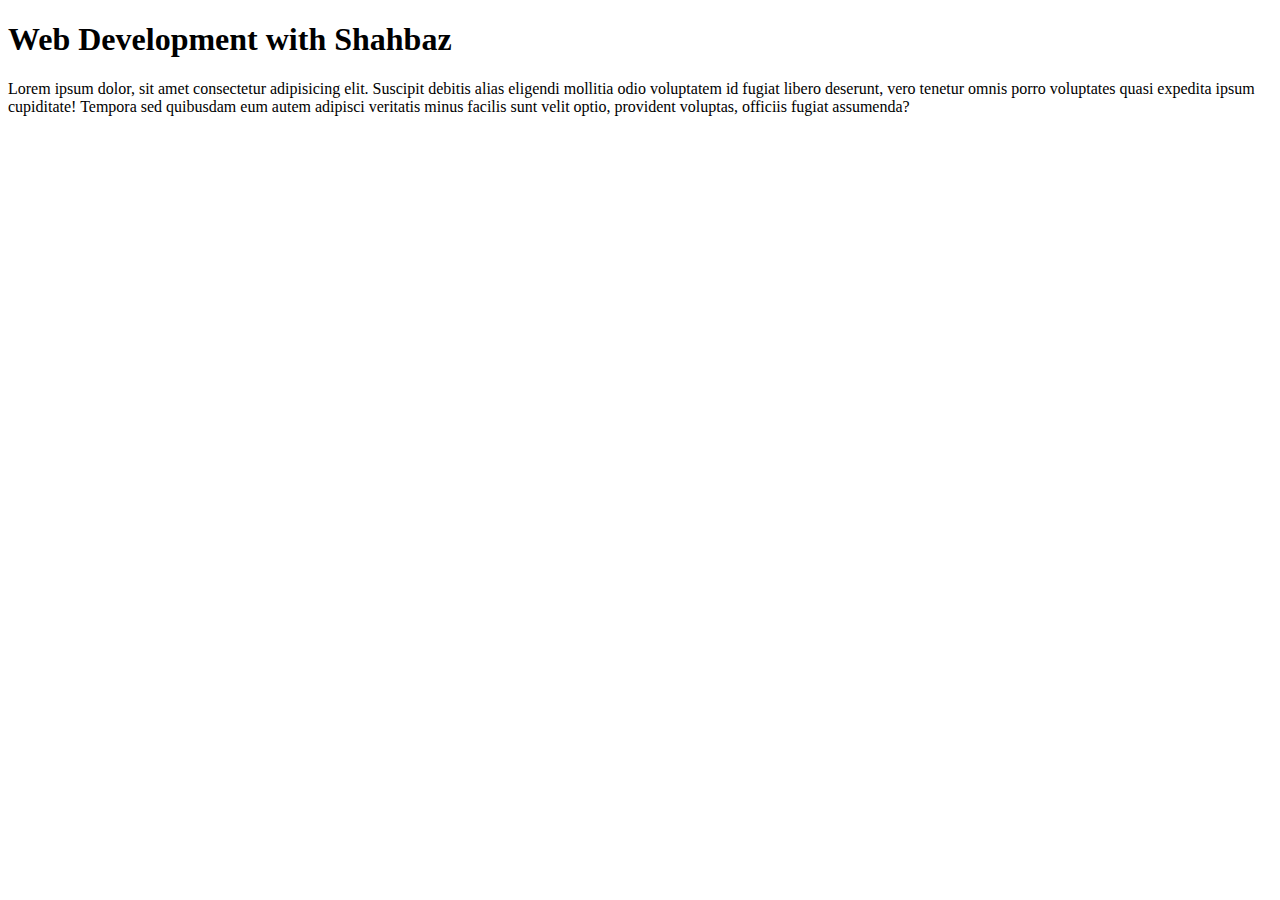
<file: Core Web Vitals/index.html>
<!DOCTYPE html>
<html lang="en">
<head>
    <meta charset="UTF-8">
    <meta name="viewport" content="width=device-width, initial-scale=1.0">
    <meta name="description" content="This page is about SEO elements and core web vitals">
    <title>Core Web Vitals</title>
</head>
<body>
    <h1>Web Development with Shahbaz</h1>
    <p>Lorem ipsum dolor, sit amet consectetur adipisicing elit. Suscipit debitis alias eligendi mollitia odio voluptatem id fugiat libero deserunt, vero tenetur omnis porro voluptates quasi expedita ipsum cupiditate! Tempora sed quibusdam eum autem adipisci veritatis minus facilis sunt velit optio, provident voluptas, officiis fugiat assumenda?</p>
</body>
</html>
</file>
<file: HTML Id & Classes/index.html>
<!DOCTYPE html>
<html lang="en">
<head>
    <meta charset="UTF-8">
    <meta name="viewport" content="width=device-width, initial-scale=1.0">
    <title>HTML ID and Classes</title>
    <link rel="stylesheet" href="style.css">
</head>
<body>
    <div id="firstdiv" class="red bg-yellow">First</div>
    <span class="red"></span>
    <div id="seconddiv">Second</div>
</body>
</html>
</file>
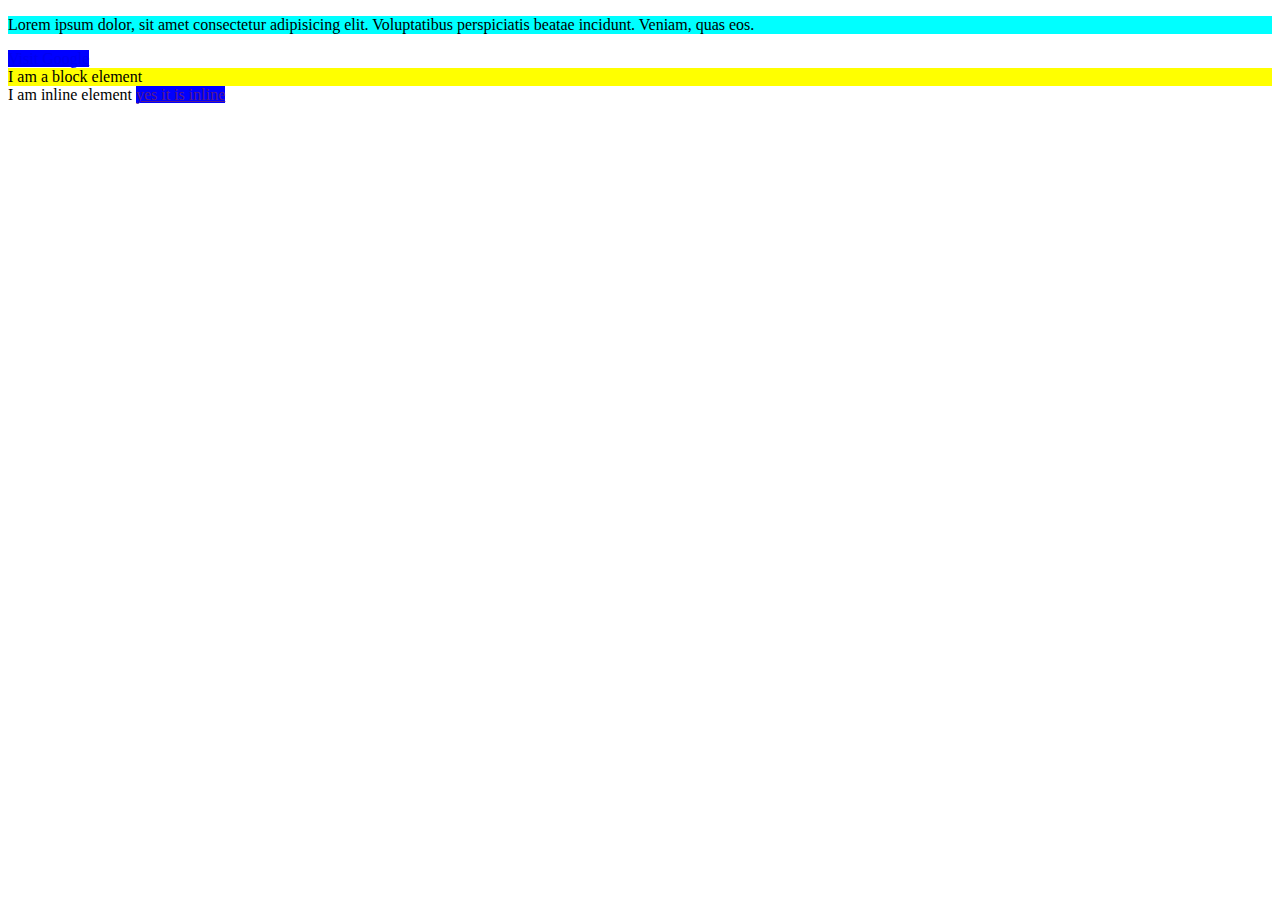
<file: Inline_Block_Elements/index.html>
<!DOCTYPE html>
<html lang="en">
  <head>
    <meta charset="UTF-8" />
    <meta name="viewport" content="width=device-width, initial-scale=1.0" />
    <title>Inline and Block Elements</title>
    <link rel="stylesheet" href="style.css" />
  </head>
  <body>
    <p>
      Lorem ipsum dolor, sit amet consectetur adipisicing elit. Voluptatibus
      perspiciatis beatae incidunt. Veniam, quas eos.
    </p>

    <a href="https://www.google.com">Visit Google</a>

    <div>I am a block element</div>

    <span>I am inline element</span>
    <a href="">yes it is inline</a>
  </body>
</html>
</file>
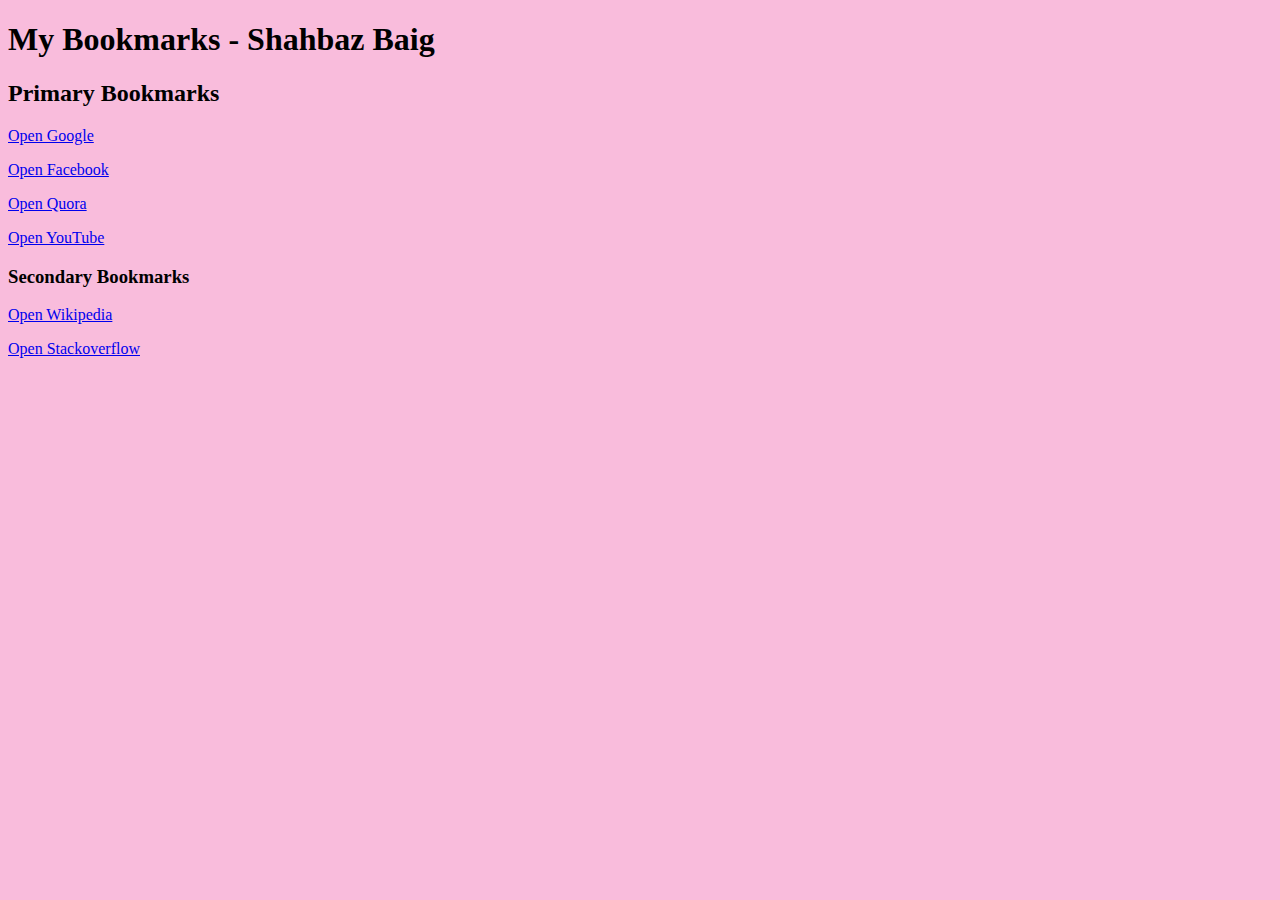
<file: bookmarkwebsite.html/bookmark.html>
<!DOCTYPE html>
<html lang="en">
<head>
    <meta charset="UTF-8">
    <meta name="viewport" content="width=device-width, initial-scale=1.0">
    <title>Bookmarks Manager - Shahbaz Baig</title>
    <link rel="stylesheet" href="style.css">
</head>
<body>
    <h1>My Bookmarks - Shahbaz Baig</h1>
    <h2>Primary Bookmarks</h2>
    <p><a target="_blank" href="https://www.google.com">Open Google</a></p>
    <p><a target="_blank" href="https://www.facebook.com">Open Facebook</a></p>
    <p><a target="_blank" href="https://www.quora.com">Open Quora</a></p>
    <p><a target="_blank" href="https://www.youtube.com">Open YouTube</a></p>
    <h3>Secondary Bookmarks</h3>
    <p><a target="_blank" href="https://www.wikipedia.com">Open Wikipedia</a></p>
    <p><a target="_blank" href="https://www.stackoverflow.com">Open Stackoverflow</a></p>

</body>
</html>
</file>
<file: HTML Id & Classes/style.css>
.red{
    color: red;
}

.bg-yellow{
    background-color: yellow;
}
#seconddiv{
    
}
</file>
<file: Inline_Block_Elements/style.css>
p{
    background-color: aqua;
}

a{
    background-color: blue;
}

div{
    background-color: yellow;
}
</file>
<file: bookmarkwebsite.html/style.css>
body{
    background-color: rgb(249, 188, 220);
}
</file>
